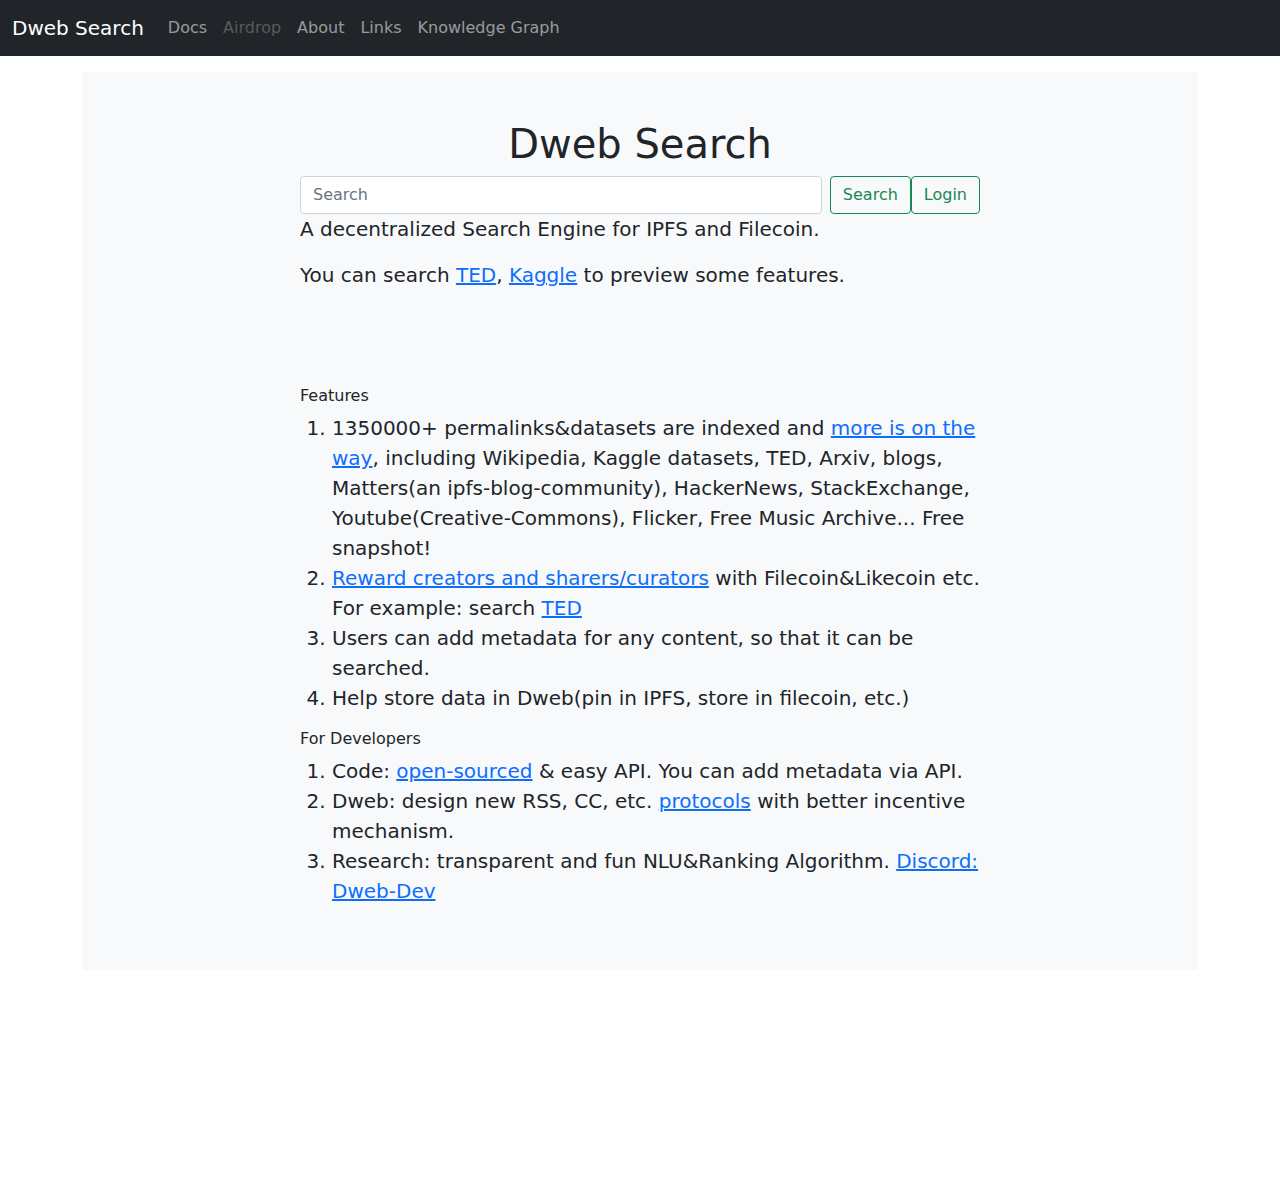
<file: frontend/index.html>
<!doctype html>
<html lang="en">
<head>
  <meta charset="utf-8">
  <meta name="viewport" content="width=device-width, initial-scale=1">
  <meta name="description" content="Dweb Search">
  <meta name="author" content="askender">
  <title>Dweb Search - A decentralized Search Engine for IPFS and Filecoin</title>
  <link rel="canonical" href="">
  <link href="css/bootstrap.min.css" rel="stylesheet">
  <link href="css/search.css" rel="stylesheet">
</head>

<body>

  <nav class="navbar navbar-expand-md navbar-dark fixed-top bg-dark">
    <div class="container-fluid">
      <a class="navbar-brand" href="/">Dweb Search</a>
      <button class="navbar-toggler" type="button" data-bs-toggle="collapse" data-bs-target="#navbarCollapse" aria-controls="navbarCollapse" aria-expanded="false" aria-label="Toggle navigation">
        <span class="navbar-toggler-icon"></span>
      </button>
      <div class="collapse navbar-collapse" id="navbarCollapse">
        <ul class="navbar-nav me-auto mb-2 mb-md-0">
          <li class="nav-item">
            <a class="nav-link" href="#docs">Docs</a>
          </li>
          <li class="nav-item">
            <a class="nav-link disabled" href="#" tabindex="-1" aria-disabled="true">Airdrop</a>
          </li>
          <li class="nav-item">
            <a class="nav-link" href="/about" tabindex="-1" aria-disabled="true">About</a>
          </li>
          <li class="nav-item">
            <a class="nav-link" href="/links" tabindex="-1">Links</a>
          </li>
          <li class="nav-item">
            <a class="nav-link" href="#" tabindex="-1">Knowledge Graph</a>
          </li>

        </ul>
      </div>
    </div>
  </nav>

  <main class="container">
    <div class="bg-light p-5 rounded">
      <h1 class="text-center">Dweb Search</h1>

      <div class="d-flex col-md-8 m-auto">
        <input id="question" class="form-control me-2" type="search" placeholder="Search" aria-label="Search">
        <button id="submit_search" class="btn btn-outline-success" type="submit">Search</button>
        <a id="github_auth" href="https://github.com/login/oauth/authorize?redirect_uri=https://dweb-search.on.fleek.co/&client_id=b597886a5fe361255e03&response_type=code" class="btn btn-outline-success" role="button" aria-pressed="true">Login</a>
        <button id="add_metadata" class="btn btn-outline-success" type="submit" style="display: none">➕Metadata</button>
      </div>

      <div class="lead col-md-8 m-auto">
        <p>A decentralized Search Engine for IPFS and Filecoin.</p>
        <p>You can search <a href="/?q=TED">TED</a>, <a href="/?q=Kaggle">Kaggle</a> to preview some features.</p>
      </div>

      <div id="results"></div>

      <div id="add_metadata_form" style="display: none">
        <div class="form-group">
          <label for="title">Title</label>
          <input type="text" class="form-control" id="title" placeholder="Title" required>
          <small id="titleHelp" class="form-text text-muted"></small>
        </div>
        <div class="form-group">
          <label for="cid">Content ID (a url startswith ipfs:// or ipns://)</label>
          <input type="text" class="form-control" id="cid" placeholder="url startswith ipfs:// or ipns://" required>
          <small id="" class="form-text text-muted"></small>
        </div>
        <div class="form-group">
          <label for="license">License <a href="https://creativecommons.org/choose/" target="_blank">Choose a Licence</a> </label>
          <select class="form-control" id="license" required>
            <option>CC0</option>
            <option>CC-BY</option>
            <option selected>CC-BY-SA</option>
            <option>CC-BY-NC</option>
            <option>CC-BY-NC-SA</option>
            <option>CC-BY-ND</option>
            <option>CC-BY-NC-ND</option>
            <option>CC-BY-MustPay</option>
          </select>
          <small id="" class="form-text text-muted"></small>
        </div>

        <div class="form-group">
          <label for="filetype">Filetype</label>
          <input type="text" class="form-control" id="filetype" placeholder="filetype" value="html" required>
          <small id="" class="form-text text-muted"></small>
        </div>

        <div class="form-group">
          <label for="tags">Tags (seperate with "," )</label>
          <input type="text" class="form-control" id="tags" placeholder="tags" required>
          <small id="" class="form-text text-muted"></small>
        </div>

        <div class="form-group">
          <label for="url">URL (optional, startswith http:// or http://)</label>
          <input type="text" class="form-control" id="url" placeholder="url" required>
          <small id="" class="form-text text-muted"></small>
        </div>

        <div class="form-group">
          <label for="summary">Summary (optional)</label>
          <input type="text" class="form-control" id="summary" placeholder="summary">
          <small id="" class="form-text text-muted"></small>
        </div>
        <!-- we support content_text content_html too -->

        <div class="form-group">
          <label class="form-check-label" for="author_name">Author Name (optional if you are the author)</label>
          <input type="text" class="form-control" id="author_name" placeholder="Author Name">
        </div>
        <div class="form-group">
          <label class="form-check-label" for="author_url">Author URL (optional, blog etc.)</label>
          <input type="text" class="form-control" id="author_url" placeholder="Author URL">
        </div>
        <div class="form-group">
          <label class="form-check-label" for="author_wallet">Author Wallets (optional, seperate with ";"), Example: likeid:askender;filecoin:f1yerglsxmiocu2pdfmvfn5sz2syk5ppetixqkmdq</label>
          <input type="text" class="form-control" id="author_wallet" placeholder="">
        </div>

        <div class="form-group">
          <label for="data_cid">Data CID (optional) Format as "ba..."</label>
          <input type="text" class="form-control" id="data_cid" placeholder="data_cid">
          <small id="" class="form-text text-muted"></small>
        </div>
        <div class="form-group">
          <label for="miner_ids">Miner IDs (optional, seperate with ",")</label>
          <input type="text" class="form-control" id="miner_ids" placeholder="miner_ids">
          <small id="" class="form-text text-muted"></small>
        </div>

        <pre>
          ## You can also use API to add metadata, for example:
          curl --header "Authorization: token gho_get_it_from_cookie" \
            --request POST \
            --data '{"title":"title","id":"ipfs://baxxx","url":"","license":"CC-BY-SA","filetype":"html","tags":"","summary":"","authors":[{"wallet":{"likeid":"askender","filecoin":"f1yerglsxmiocu2pdfmvfn5sz2syk5ppetixqkmdq"}}],"data_cid":"","miner_ids":""}' \
            http://154.204.26.102:8887/share
        </pre>

        <button id="submit_metadata" type="submit" class="btn btn-primary">Submit</button>
      </div>

      <div id="docs" class="lead col-md-8 m-auto">
        <h6>Features</h6>
        <ol>
          <li>1350000+ permalinks&datasets are indexed and <a href="https://github.com/anwen/dweb-search/wiki/About-permalinks&datasets-that-will-be-added">more is on the way</a>, including Wikipedia, Kaggle datasets, TED, Arxiv, blogs, Matters(an ipfs-blog-community), HackerNews, StackExchange, Youtube(Creative-Commons), Flicker, Free Music Archive... Free snapshot!
          </li>
          <li><a href="https://github.com/anwen/dweb-search/wiki/Reward-creators-and-curators">Reward creators and sharers/curators</a> with Filecoin&Likecoin etc. For example: search <a href="/?q=TED">TED</a></li>
          <li>Users can add metadata for any content, so that it can be searched.</li>
          <li>Help store data in Dweb(pin in IPFS, store in filecoin, etc.)</li>
        </ol>
        <h6>For Developers</h6>
        <ol>
          <li>Code: <a href="https://github.com/anwen/dweb-search/">open-sourced</a> & easy API. You can add metadata via API.</li>
          <li>Dweb: design new RSS, CC, etc. <a href="https://github.com/anwen/dweb-search/wiki/protocols">protocols</a> with better incentive mechanism. </li>
          <li>Research: transparent and fun NLU&Ranking Algorithm. <a href="https://discord.gg/QaEwmJMDJ2">Discord: Dweb-Dev</a> </li> <!-- For now, we return only 42 results for every question. -->
        </ol>
      </div>

    </div>
  </main>

  <script src="js/bootstrap.bundle.min.js"></script>
  <script src="js/axios.min.js"></script>
  <script src="js/qrcode.min.js"></script>
  <script src="js/app.js"></script>
  <!-- should we use cdn? -->
  <!-- <script src="https://cdn.jsdelivr.net/npm/axios/dist/axios.min.js"></script> -->
</body>
</html>
</file>
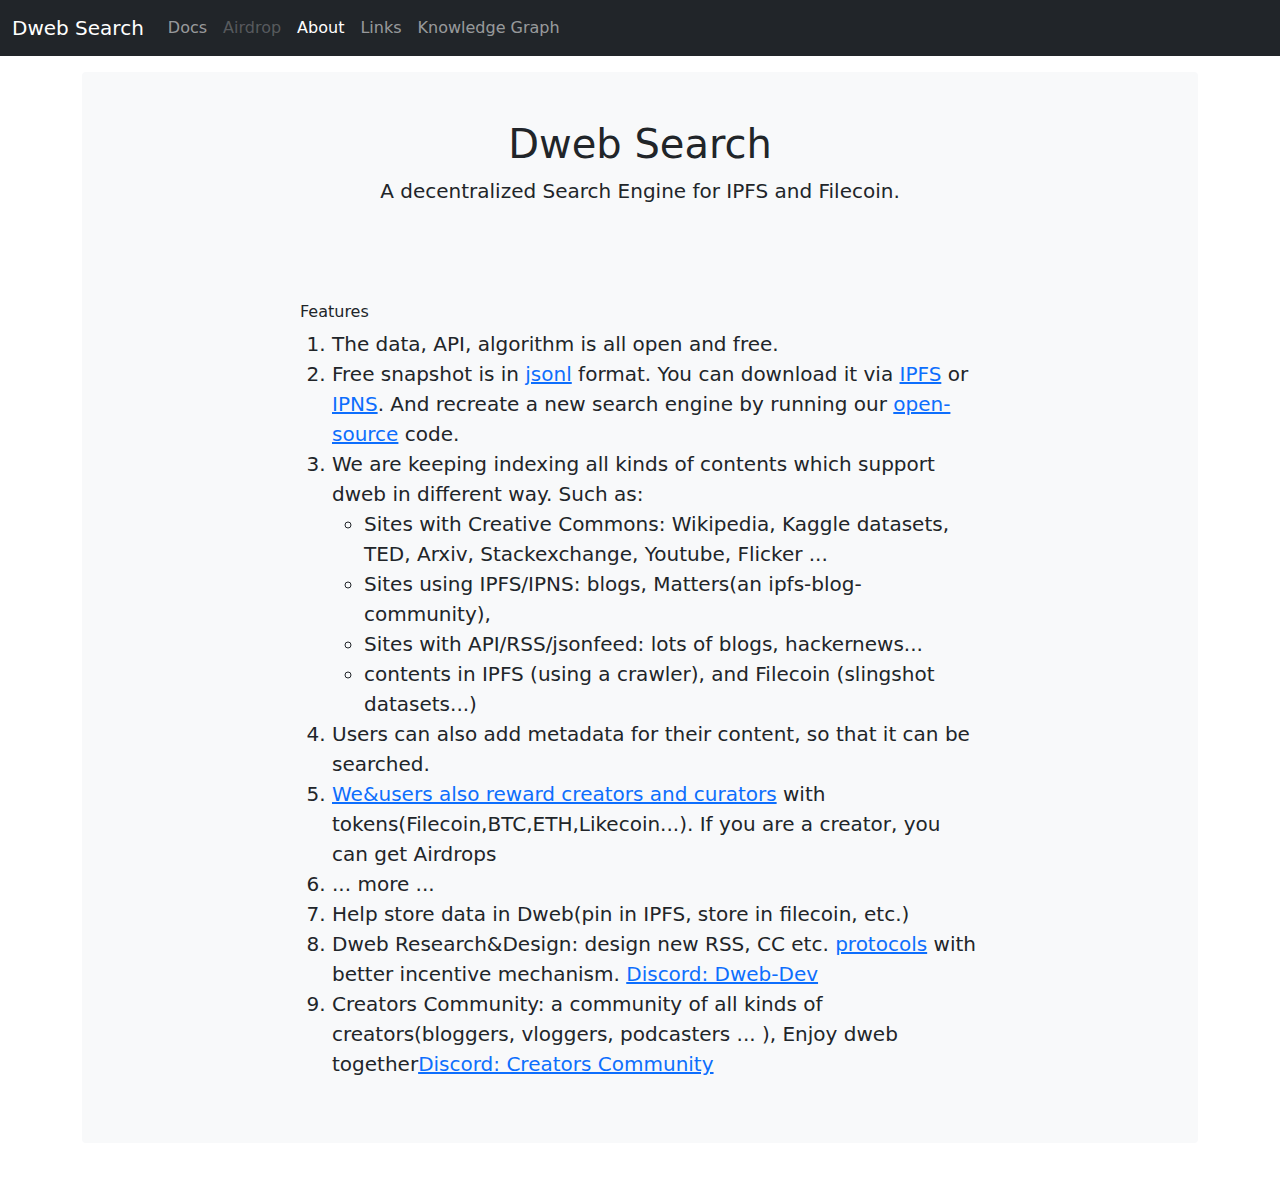
<file: frontend/about/index.html>
<!doctype html>
<html lang="en">
<head>
  <meta charset="utf-8">
  <meta name="viewport" content="width=device-width, initial-scale=1">
  <meta name="description" content="Dweb Search">
  <meta name="author" content="askender">
  <title>About Dweb Search - A decentralized Search Engine for IPFS and Filecoin</title>
  <link rel="canonical" href="">
  <link href="../css/bootstrap.min.css" rel="stylesheet">
  <link href="../css/search.css" rel="stylesheet">
</head>

<body>

  <nav class="navbar navbar-expand-md navbar-dark fixed-top bg-dark">
    <div class="container-fluid">
      <a class="navbar-brand" href="/">Dweb Search</a>
      <button class="navbar-toggler" type="button" data-bs-toggle="collapse" data-bs-target="#navbarCollapse" aria-controls="navbarCollapse" aria-expanded="false" aria-label="Toggle navigation">
        <span class="navbar-toggler-icon"></span>
      </button>
      <div class="collapse navbar-collapse" id="navbarCollapse">
        <ul class="navbar-nav me-auto mb-2 mb-md-0">
          <li class="nav-item">
            <a class="nav-link" href="#docs">Docs</a>
          </li>
          <li class="nav-item">
            <a class="nav-link disabled" href="#" tabindex="-1" aria-disabled="true">Airdrop</a>
          </li>
          <li class="nav-item">
            <a class="nav-link active" href="/about" tabindex="-1" >About</a>
          </li>
          <li class="nav-item">
            <a class="nav-link" href="/links" tabindex="-1">Links</a>
          </li>
          <li class="nav-item">
            <a class="nav-link" href="#" tabindex="-1">Knowledge Graph</a>
          </li>

        </ul>
      </div>
    </div>
  </nav>

  <main class="container">
    <div class="bg-light p-5 rounded">
      <h1 class="text-center">Dweb Search</h1>
      <div class="lead col-md-8 m-auto text-center">
        <p>A decentralized Search Engine for IPFS and Filecoin.</p>
        <!-- <p>数据、接口、算法全开放的去中心化搜索引擎.</p> -->
      </div>

      <div id="docs" class="lead col-md-8 m-auto">
        <h6>Features</h6>
        <ol>
          <li>The data, API, algorithm is all open and free.</li>
          <li>Free snapshot is in <a href="https://jsonlines.org/">jsonl</a> format. You can download it via <a href="ipfs://QmaNZCUbQNP9MRmd5NFhcMRqVrktMJwxcTfByPzBfMeNSR">IPFS</a> or <a href="ipns://k51qzi5uqu5di151fkn8ohw1815ujsvsgs0ofeog9ou3gn9neam5ki6zatiy5d">IPNS</a>. And recreate a new search engine by running our <a href="https://github.com/anwen/dweb-search/">open-source</a> code.</li>
          <li>We are keeping indexing all kinds of contents which support dweb in different way. Such as:</li>
          <ul>
            <li>Sites with Creative Commons: Wikipedia, Kaggle datasets, TED, Arxiv, Stackexchange, Youtube, Flicker ...</li>
            <li>Sites using IPFS/IPNS: blogs, Matters(an ipfs-blog-community),</li>
            <li>Sites with API/RSS/jsonfeed: lots of blogs, hackernews...</li>
            <li>contents in IPFS (using a crawler), and Filecoin (slingshot datasets...)</li>
          </ul>
          <li>Users can also add metadata for their content, so that it can be searched.</li>
          <li><a href="https://github.com/anwen/dweb-search/wiki/Reward-creators-and-curators">We&users also reward creators and curators</a> with tokens(Filecoin,BTC,ETH,Likecoin...).  If you are a creator, you can get Airdrops</li>
          <li>... more ...</li>
          <li>Help store data in Dweb(pin in IPFS, store in filecoin, etc.)</li>
          <li>Dweb Research&Design: design new RSS, CC etc. <a href="https://github.com/anwen/dweb-search/wiki/protocols">protocols</a> with better incentive mechanism. <a href="https://discord.gg/QaEwmJMDJ2">Discord: Dweb-Dev</a> </li></li>
          <li>Creators Community: a community of all kinds of creators(bloggers, vloggers, podcasters ... ), Enjoy dweb together<a href="https://discord.gg/QaEwmJMDJ2">Discord: Creators Community</a> </li></li>
        </ol>
      </div>

    </div>
  </main>

  <script src="../js/bootstrap.bundle.min.js"></script>
  <!-- should we use cdn? -->
  <!-- <script src="https://cdn.jsdelivr.net/npm/axios/dist/axios.min.js"></script> -->
</body>
</html>
</file>
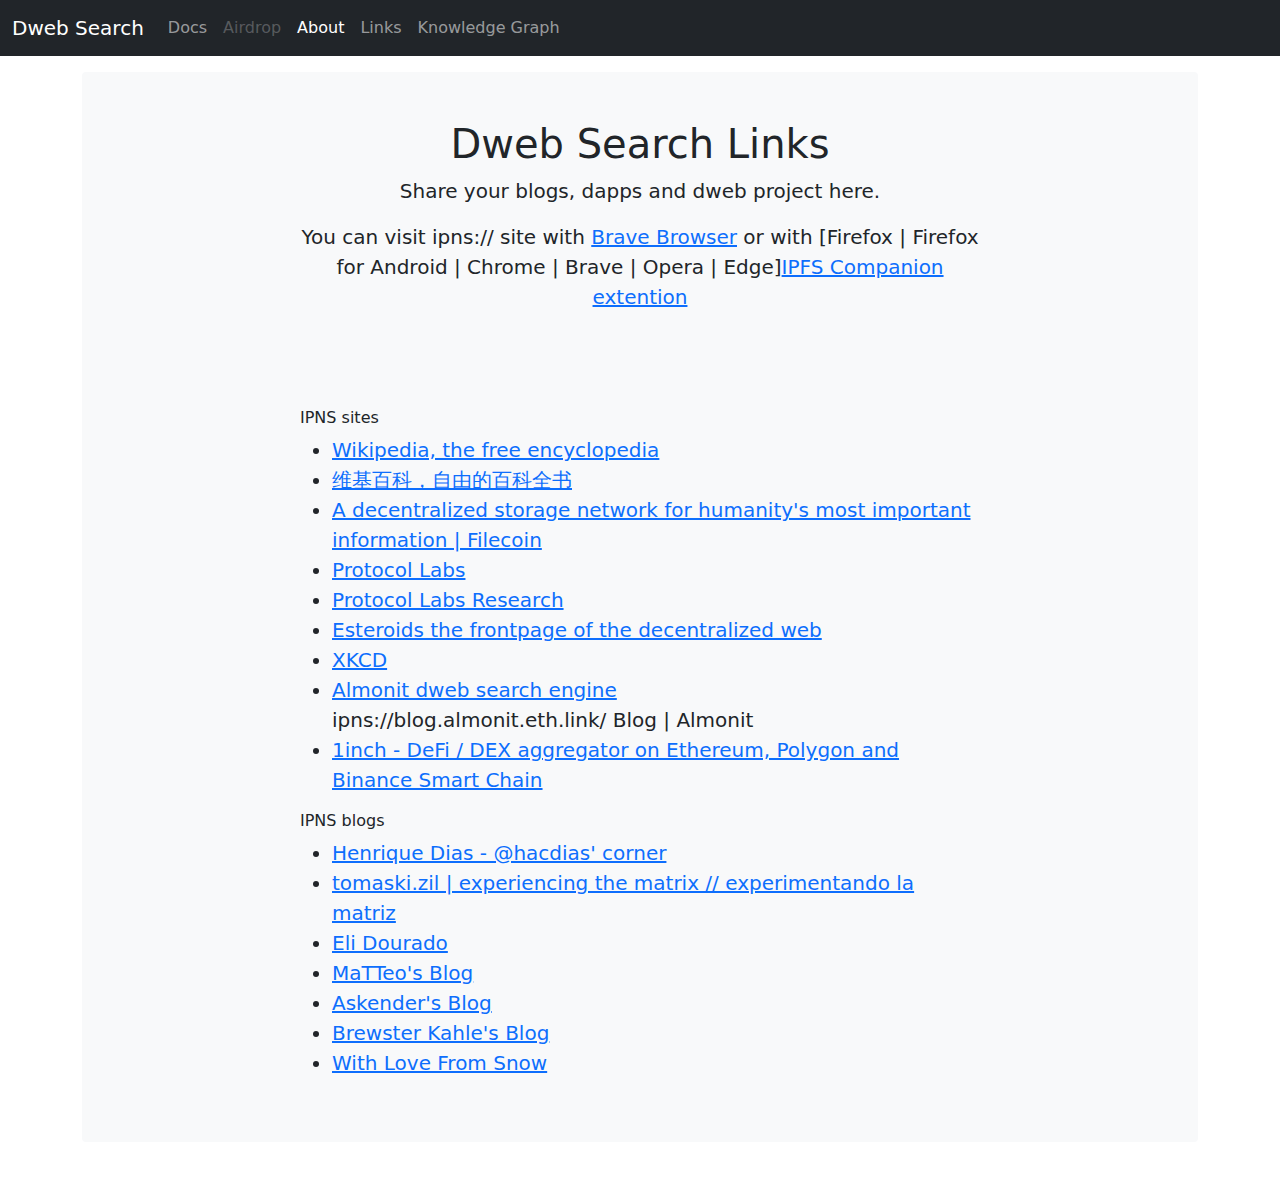
<file: frontend/links/index.html>
<!doctype html>
<html lang="en">
<head>
  <meta charset="utf-8">
  <meta name="viewport" content="width=device-width, initial-scale=1">
  <meta name="description" content="Dweb Search">
  <meta name="author" content="askender">
  <title>About Dweb Search - A decentralized Search Engine for IPFS and Filecoin</title>
  <link rel="canonical" href="">
  <link href="../css/bootstrap.min.css" rel="stylesheet">
  <link href="../css/search.css" rel="stylesheet">
</head>

<body>

  <nav class="navbar navbar-expand-md navbar-dark fixed-top bg-dark">
    <div class="container-fluid">
      <a class="navbar-brand" href="/">Dweb Search</a>
      <button class="navbar-toggler" type="button" data-bs-toggle="collapse" data-bs-target="#navbarCollapse" aria-controls="navbarCollapse" aria-expanded="false" aria-label="Toggle navigation">
        <span class="navbar-toggler-icon"></span>
      </button>
      <div class="collapse navbar-collapse" id="navbarCollapse">
        <ul class="navbar-nav me-auto mb-2 mb-md-0">
          <li class="nav-item">
            <a class="nav-link" href="#docs">Docs</a>
          </li>
          <li class="nav-item">
            <a class="nav-link disabled" href="#" tabindex="-1" aria-disabled="true">Airdrop</a>
          </li>
          <li class="nav-item">
            <a class="nav-link active" href="/about" tabindex="-1" >About</a>
          </li>
          <li class="nav-item">
            <a class="nav-link" href="/links" tabindex="-1">Links</a>
          </li>
          <li class="nav-item">
            <a class="nav-link" href="#" tabindex="-1">Knowledge Graph</a>
          </li>

        </ul>
      </div>
    </div>
  </nav>

  <main class="container">
    <div class="bg-light p-5 rounded">
      <h1 class="text-center">Dweb Search Links</h1>
      <div class="lead col-md-8 m-auto text-center">
        <p>Share your blogs, dapps and dweb project here.</p>
        <p>You can visit ipns:// site with <a href="https://brave.com/zh/">Brave Browser</a> or with [Firefox | Firefox for Android | Chrome | Brave | Opera | Edge]<a href="https://github.com/ipfs/ipfs-companion">IPFS Companion extention</a> </p>
      </div>
 
      <div id="docs" class="lead col-md-8 m-auto">
        <h6>IPNS sites</h6>
        <ul>
          <li> <a href="ipns://en.wikipedia-on-ipfs.org">Wikipedia, the free encyclopedia</a></li>
          <li> <a href="ipns://zh.wikipedia-on-ipfs.org">维基百科，自由的百科全书</a></li>
          <li> <a href="ipns://filecoin.io">A decentralized storage network for humanity's most important information | Filecoin</a></li>
          <li> <a href="ipns://protocol.ai">Protocol Labs</a></li>
          <li> <a href="ipns://research.protocol.ai">Protocol Labs Research</a></li>
          <li> <a href="ipns://esteroids.eth">Esteroids the frontpage of the decentralized web</a></li>
          <!-- <li> <a href="ipns://dwebdomains.eth.link">The Decentralized Web!!!</a></li> -->
          <li> <a href="ipns://xkcd.hacdias.com">XKCD</a></li>
          <li> <a href="ipns://almonit.eth.link">Almonit dweb search engine</a></li>
          
ipns://blog.almonit.eth.link/  Blog | Almonit


          <li> <a href="ipns://1inch.eth.link">1inch - DeFi / DEX aggregator on Ethereum, Polygon and Binance Smart Chain</a></li>
        </ul>




        <h6>IPNS blogs</h6>
        <ul>
          <li> <a href="ipns://hacdias.com">Henrique Dias - @hacdias' corner</a></li>
          <li> <a href="ipns://tomaski.blog">tomaski.zil | experiencing the matrix // experimentando la matriz</a></li>
          <li> <a href="ipns://elidourado.eth">Eli Dourado</a></li>
          <li> <a href="ipns://k51qzi5uqu5dmjmg2z567x6rhloslgphr1q75dycq60egqfrt52498ht6gp69c/">MaTTeo's Blog</a></li>
          <li> <a href="ipns://askender.on.fleek.co">Askender's Blog</a></li>
          <li> <a href="ipfs://bafybeif24yoi2mh672sum24tdyd5tuw5cseewxbgu3w6lrt5xk4nykcoze/">Brewster Kahle's Blog</a></li>
          <li> <a href="ipfs://bafybeih5uen534mksju73ia3xxrq46c6zmuagizdy2mbfzabvqfy5k5yqu/">With Love From Snow</a></li>
        </ul>


      </div>



    </div>
  </main>

  <script src="../js/bootstrap.bundle.min.js"></script>
  <!-- should we use cdn? -->
  <!-- <script src="https://cdn.jsdelivr.net/npm/axios/dist/axios.min.js"></script> -->
</body>
</html>
</file>
<file: frontend/css/search.css>
body {
  min-height: 75rem;
  padding-top: 4.5rem;
}

#docs {
  padding-top: 5rem;
}
</file>
